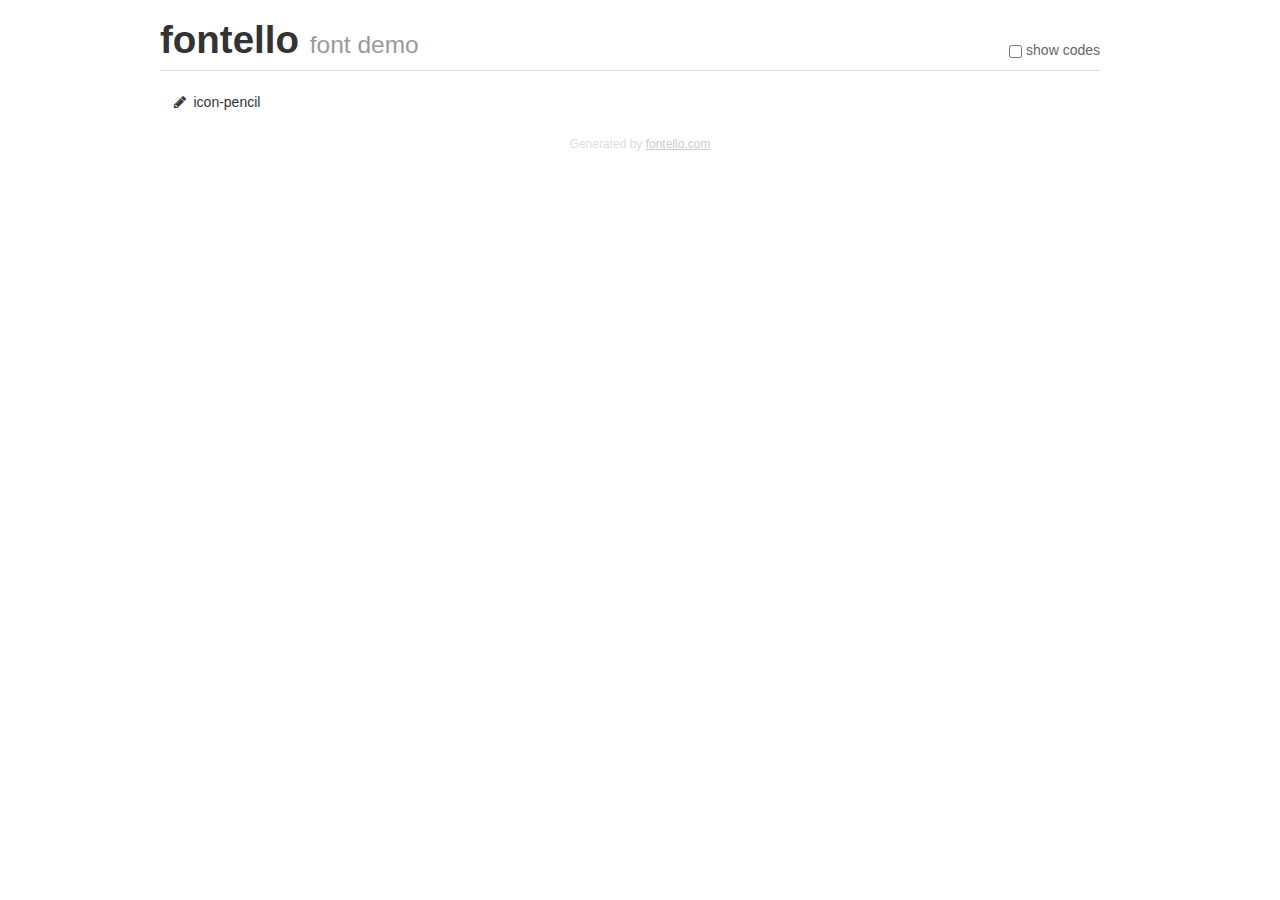
<file: static/demo.html>
<!DOCTYPE html>
<html>
  <head><!--[if lt IE 9]><script language="javascript" type="text/javascript" src="//html5shim.googlecode.com/svn/trunk/html5.js"></script><![endif]-->
    <meta charset="UTF-8"><style>/*
 * Bootstrap v2.2.1
 *
 * Copyright 2012 Twitter, Inc
 * Licensed under the Apache License v2.0
 * http://www.apache.org/licenses/LICENSE-2.0
 *
 * Designed and built with all the love in the world @twitter by @mdo and @fat.
 */
.clearfix {
  *zoom: 1;
}
.clearfix:before,
.clearfix:after {
  display: table;
  content: "";
  line-height: 0;
}
.clearfix:after {
  clear: both;
}
html {
  font-size: 100%;
  -webkit-text-size-adjust: 100%;
  -ms-text-size-adjust: 100%;
}
a:focus {
  outline: thin dotted #333;
  outline: 5px auto -webkit-focus-ring-color;
  outline-offset: -2px;
}
a:hover,
a:active {
  outline: 0;
}
button,
input,
select,
textarea {
  margin: 0;
  font-size: 100%;
  vertical-align: middle;
}
button,
input {
  *overflow: visible;
  line-height: normal;
}
button::-moz-focus-inner,
input::-moz-focus-inner {
  padding: 0;
  border: 0;
}
body {
  margin: 0;
  font-family: "Helvetica Neue", Helvetica, Arial, sans-serif;
  font-size: 14px;
  line-height: 20px;
  color: #333;
  background-color: #fff;
}
a {
  color: #08c;
  text-decoration: none;
}
a:hover {
  color: #005580;
  text-decoration: underline;
}
.row {
  margin-left: -20px;
  *zoom: 1;
}
.row:before,
.row:after {
  display: table;
  content: "";
  line-height: 0;
}
.row:after {
  clear: both;
}
[class*="span"] {
  float: left;
  min-height: 1px;
  margin-left: 20px;
}
.container,
.navbar-static-top .container,
.navbar-fixed-top .container,
.navbar-fixed-bottom .container {
  width: 940px;
}
.span12 {
  width: 940px;
}
.span11 {
  width: 860px;
}
.span10 {
  width: 780px;
}
.span9 {
  width: 700px;
}
.span8 {
  width: 620px;
}
.span7 {
  width: 540px;
}
.span6 {
  width: 460px;
}
.span5 {
  width: 380px;
}
.span4 {
  width: 300px;
}
.span3 {
  width: 220px;
}
.span2 {
  width: 140px;
}
.span1 {
  width: 60px;
}
[class*="span"].pull-right,
.row-fluid [class*="span"].pull-right {
  float: right;
}
.container {
  margin-right: auto;
  margin-left: auto;
  *zoom: 1;
}
.container:before,
.container:after {
  display: table;
  content: "";
  line-height: 0;
}
.container:after {
  clear: both;
}
p {
  margin: 0 0 10px;
}
.lead {
  margin-bottom: 20px;
  font-size: 21px;
  font-weight: 200;
  line-height: 30px;
}
small {
  font-size: 85%;
}
h1 {
  margin: 10px 0;
  font-family: inherit;
  font-weight: bold;
  line-height: 20px;
  color: inherit;
  text-rendering: optimizelegibility;
}
h1 small {
  font-weight: normal;
  line-height: 1;
  color: #999;
}
h1 {
  line-height: 40px;
}
h1 {
  font-size: 38.5px;
}
h1 small {
  font-size: 24.5px;
}
body {
  margin-top: 90px;
}
.header {
  position: fixed;
  top: 0;
  left: 50%;
  margin-left: -480px;
  background-color: #fff;
  border-bottom: 1px solid #ddd;
  padding-top: 10px;
  z-index: 10;
}
.footer {
  color: #ddd;
  font-size: 12px;
  text-align: center;
  margin-top: 20px;
}
.footer a {
  color: #ccc;
  text-decoration: underline;
}
.the-icons {
  font-size: 14px;
  line-height: 24px;
}
.switch {
  position: absolute;
  right: 0;
  bottom: 10px;
  color: #666;
}
.switch input {
  margin-right: 0.3em;
}
.codesOn .i-name {
  display: none;
}
.codesOn .i-code {
  display: inline;
}
.i-code {
  display: none;
}
@font-face {
      font-family: 'fontello';
      src: url('./font/fontello.eot?58714952');
      src: url('./font/fontello.eot?58714952#iefix') format('embedded-opentype'),
           url('./font/fontello.woff?58714952') format('woff'),
           url('./font/fontello.ttf?58714952') format('truetype'),
           url('./font/fontello.svg?58714952#fontello') format('svg');
      font-weight: normal;
      font-style: normal;
    }
     
     
    .demo-icon
    {
      font-family: "fontello";
      font-style: normal;
      font-weight: normal;
      speak: none;
     
      display: inline-block;
      text-decoration: inherit;
      width: 1em;
      margin-right: .2em;
      text-align: center;
      /* opacity: .8; */
     
      /* For safety - reset parent styles, that can break glyph codes*/
      font-variant: normal;
      text-transform: none;
     
      /* fix buttons height, for twitter bootstrap */
      line-height: 1em;
     
      /* Animation center compensation - margins should be symmetric */
      /* remove if not needed */
      margin-left: .2em;
     
      /* You can be more comfortable with increased icons size */
      /* font-size: 120%; */
     
      /* Font smoothing. That was taken from TWBS */
      -webkit-font-smoothing: antialiased;
      -moz-osx-font-smoothing: grayscale;
     
      /* Uncomment for 3D effect */
      /* text-shadow: 1px 1px 1px rgba(127, 127, 127, 0.3); */
    }
     </style>
    <link rel="stylesheet" href="css/animation.css"><!--[if IE 7]><link rel="stylesheet" href="css/" + font.fontname + "-ie7.css"><![endif]-->
    <script>
      function toggleCodes(on) {
        var obj = document.getElementById('icons');
      
        if (on) {
          obj.className += ' codesOn';
        } else {
          obj.className = obj.className.replace(' codesOn', '');
        }
      }
      
    </script>
  </head>
  <body>
    <div class="container header">
      <h1>fontello <small>font demo</small></h1>
      <label class="switch">
        <input type="checkbox" onclick="toggleCodes(this.checked)">show codes
      </label>
    </div>
    <div class="container" id="icons">
      <div class="row">
        <div class="the-icons span3" title="Code: 0xe800"><i class="demo-icon icon-pencil">&#xe800;</i> <span class="i-name">icon-pencil</span><span class="i-code">0xe800</span></div>
      </div>
    </div>
    <div class="container footer">Generated by <a href="http://fontello.com">fontello.com</a></div>
  </body>
</html>
</file>
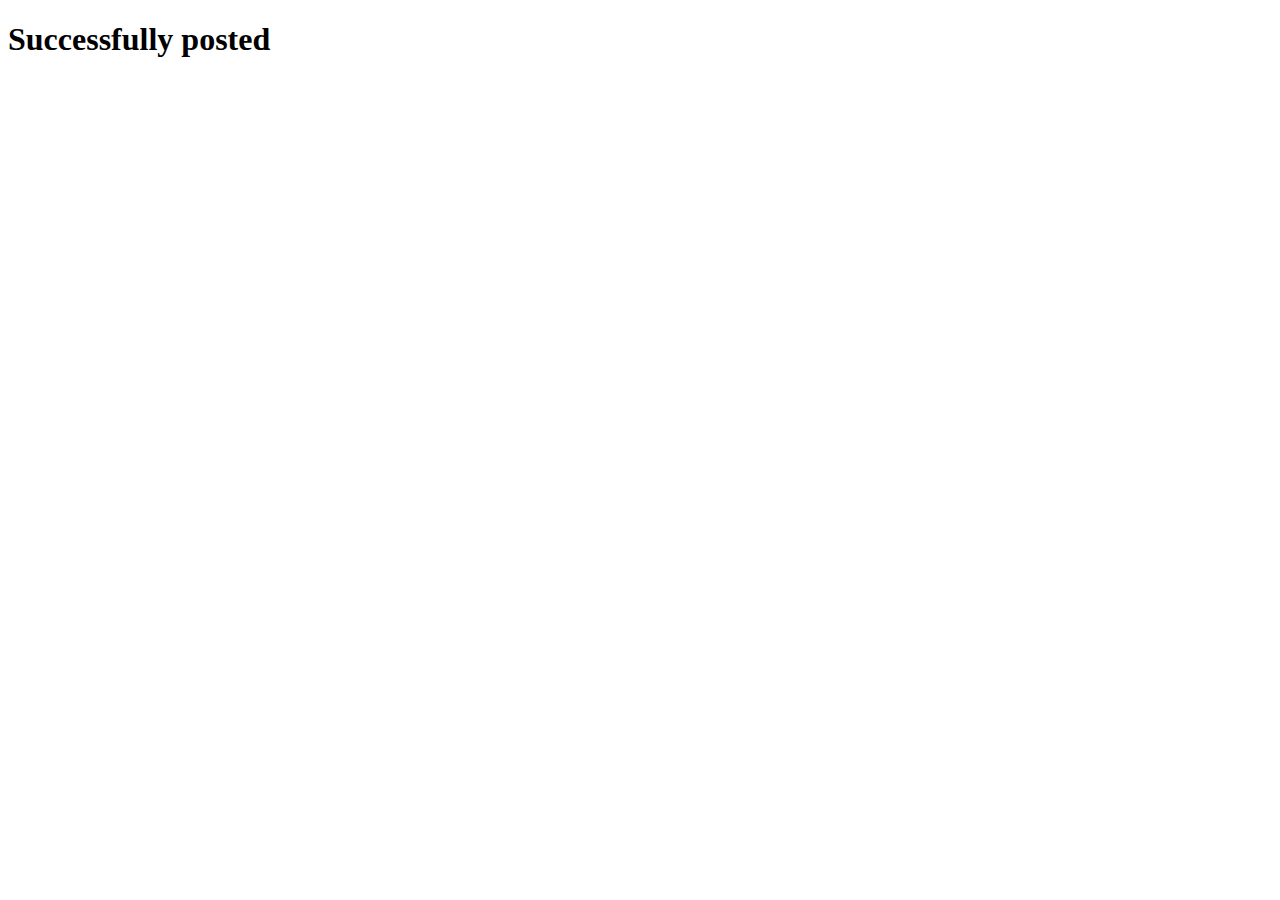
<file: templates/create.html>
<!DOCTYPE html>
<html lang="en">
<head>
    <meta charset="UTF-8">
    <meta name="viewport" content="width=device-width, initial-scale=1.0">
    <meta http-equiv="X-UA-Compatible" content="ie=edge">
    <title>Board page</title>
</head>
<body>
    <h1>Successfully posted</h1>
</body>
</html>
</file>
<file: static/css/animation.css>
/*
   Animation example, for spinners
*/
.animate-spin {
  -moz-animation: spin 2s infinite linear;
  -o-animation: spin 2s infinite linear;
  -webkit-animation: spin 2s infinite linear;
  animation: spin 2s infinite linear;
  display: inline-block;
}
@-moz-keyframes spin {
  0% {
    -moz-transform: rotate(0deg);
    -o-transform: rotate(0deg);
    -webkit-transform: rotate(0deg);
    transform: rotate(0deg);
  }

  100% {
    -moz-transform: rotate(359deg);
    -o-transform: rotate(359deg);
    -webkit-transform: rotate(359deg);
    transform: rotate(359deg);
  }
}
@-webkit-keyframes spin {
  0% {
    -moz-transform: rotate(0deg);
    -o-transform: rotate(0deg);
    -webkit-transform: rotate(0deg);
    transform: rotate(0deg);
  }

  100% {
    -moz-transform: rotate(359deg);
    -o-transform: rotate(359deg);
    -webkit-transform: rotate(359deg);
    transform: rotate(359deg);
  }
}
@-o-keyframes spin {
  0% {
    -moz-transform: rotate(0deg);
    -o-transform: rotate(0deg);
    -webkit-transform: rotate(0deg);
    transform: rotate(0deg);
  }

  100% {
    -moz-transform: rotate(359deg);
    -o-transform: rotate(359deg);
    -webkit-transform: rotate(359deg);
    transform: rotate(359deg);
  }
}
@-ms-keyframes spin {
  0% {
    -moz-transform: rotate(0deg);
    -o-transform: rotate(0deg);
    -webkit-transform: rotate(0deg);
    transform: rotate(0deg);
  }

  100% {
    -moz-transform: rotate(359deg);
    -o-transform: rotate(359deg);
    -webkit-transform: rotate(359deg);
    transform: rotate(359deg);
  }
}
@keyframes spin {
  0% {
    -moz-transform: rotate(0deg);
    -o-transform: rotate(0deg);
    -webkit-transform: rotate(0deg);
    transform: rotate(0deg);
  }

  100% {
    -moz-transform: rotate(359deg);
    -o-transform: rotate(359deg);
    -webkit-transform: rotate(359deg);
    transform: rotate(359deg);
  }
}
</file>
